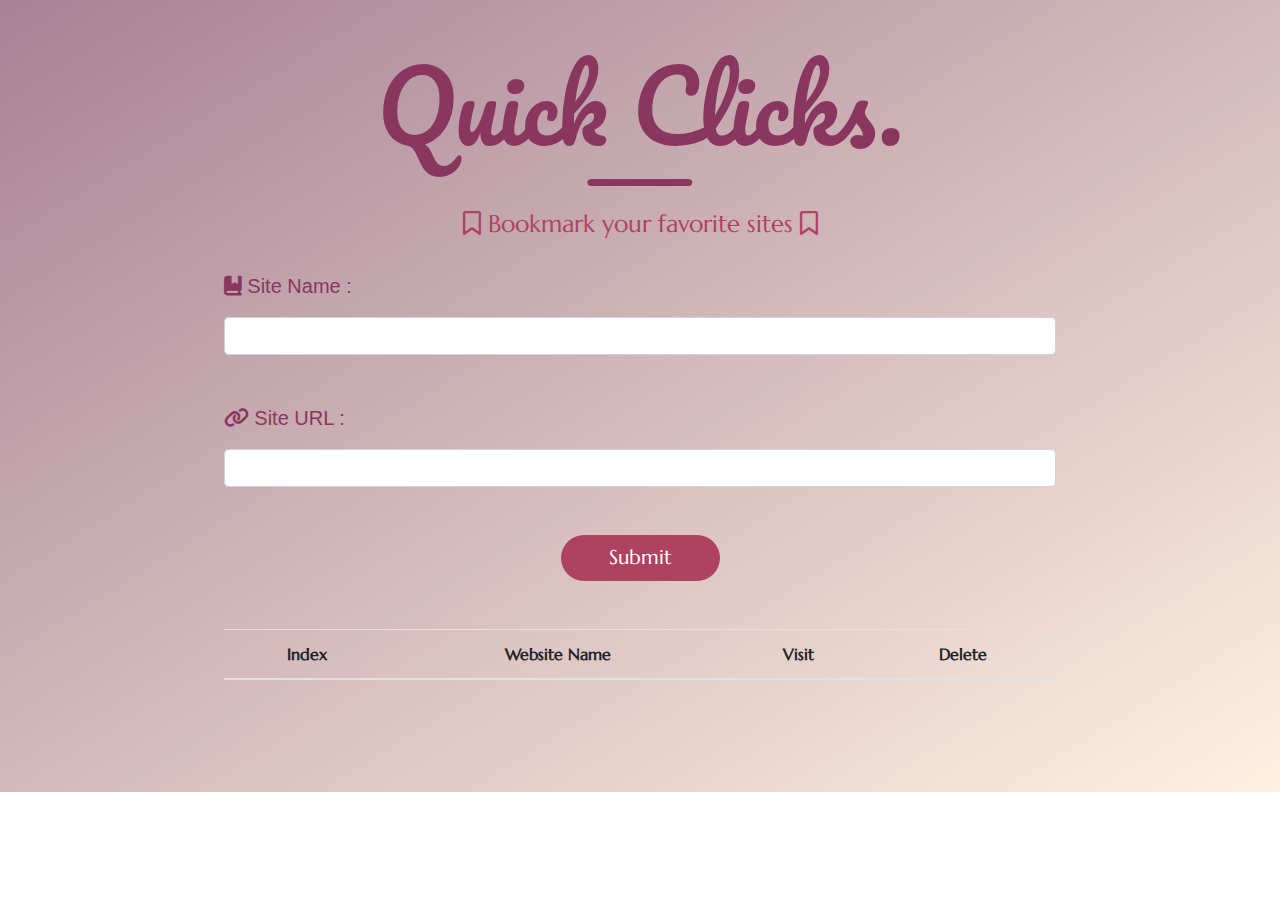
<file: index.html>
<!DOCTYPE html>
<html lang="en">
<head>
    <link rel="preconnect" href="https://fonts.googleapis.com">
<link rel="preconnect" href="https://fonts.gstatic.com" crossorigin>
<link href="https://fonts.googleapis.com/css2?family=Marcellus&display=swap" rel="stylesheet">
    <link rel="preconnect" href="https://fonts.googleapis.com">
<link rel="preconnect" href="https://fonts.gstatic.com" crossorigin>
<link href="https://fonts.googleapis.com/css2?family=Edu+SA+Beginner:wght@500&display=swap" rel="stylesheet">
    <link rel="preconnect" href="https://fonts.googleapis.com">
<link rel="preconnect" href="https://fonts.gstatic.com" crossorigin>
<link href="https://fonts.googleapis.com/css2?family=EB+Garamond&family=Pacifico&display=swap" rel="stylesheet">
    <meta charset="UTF-8">
    <meta name="viewport" content="width=device-width, initial-scale=1.0">
    <link rel="stylesheet" href="fontawesome-free-6.4.0-web/fontawesome-free-6.4.0-web/css/all.min.css">
    <link rel="stylesheet" href="https://stackpath.bootstrapcdn.com/bootstrap/4.5.2/css/bootstrap.min.css">
<link rel="stylesheet" href="assign9.css">
    <title>Quick Clicks</title>
    <link rel="icon" href="ed481797c01fb389f6f3c52aff33e8c8.jpg">
</head>
<body>
    <div class="homepage py-5">
        <div class="container pb-5">
            <div class="d-flex justify-content-center fonta text-center">
                <div class="title">
                   <h1 class="display-1 brown position-relative">Quick Clicks.</h1>
                </div>
            </div>
            <div class="favsites d-flex justify-content-center marcellus my-4 dpink">
                <h4><span><i class="fa-regular fa-bookmark" style="color: #ae4361;"></i></span> Bookmark your favorite sites <span><i class="fa-regular fa-bookmark" style="color: #ae4361;"></i></span></h4>
            </div>
            <div class="w-75 mx-auto lead brown">
                <label for="siteName" class="mb-3"><span><i class="fa-solid fa-book-bookmark" style="color: #89375f;"></i></span> Site Name :</label>
                <input type="text" class="form-control" id="siteName">
                <label for="siteUrl" class="mt-5 mb-3"><span><i class="fa-solid fa-link" style="color: #89375f;"></i></span> Site URL :</label>
                <input type="text" class="form-control" id="siteUrl">
                <div class="d-flex justify-content-center my-5">
                    <button class="border border-0 rounded-pill px-5 py-2 bg-dpink text-white marcellus" id="submitBtn" onclick="addSite()"><span>Submit</span></button>
                </div>
            </div>

            <div>
                <table class="table text-center marcellus w-75 mx-auto">
                    <thead class="w-100">
                       <tr>
                        <th>Index</th>
                        <th>Website Name</th>
                        <th>Visit</th>
                        <th>Delete</th>
                       </tr>
                    </thead>
                    <tbody id="tableContent">
                       
                    </tbody>
                </table>
            </div>
           
        </div>
    </div>
    <script src="https://code.jquery.com/jquery-3.5.1.slim.min.js"></script>
<script src="https://cdn.jsdelivr.net/npm/@popperjs/core@2.5.4/dist/umd/popper.min.js"></script>
<script src="https://stackpath.bootstrapcdn.com/bootstrap/4.5.2/js/bootstrap.min.js"></script>
 <script src="assign9.js"></script>
</body>
</html>
</file>
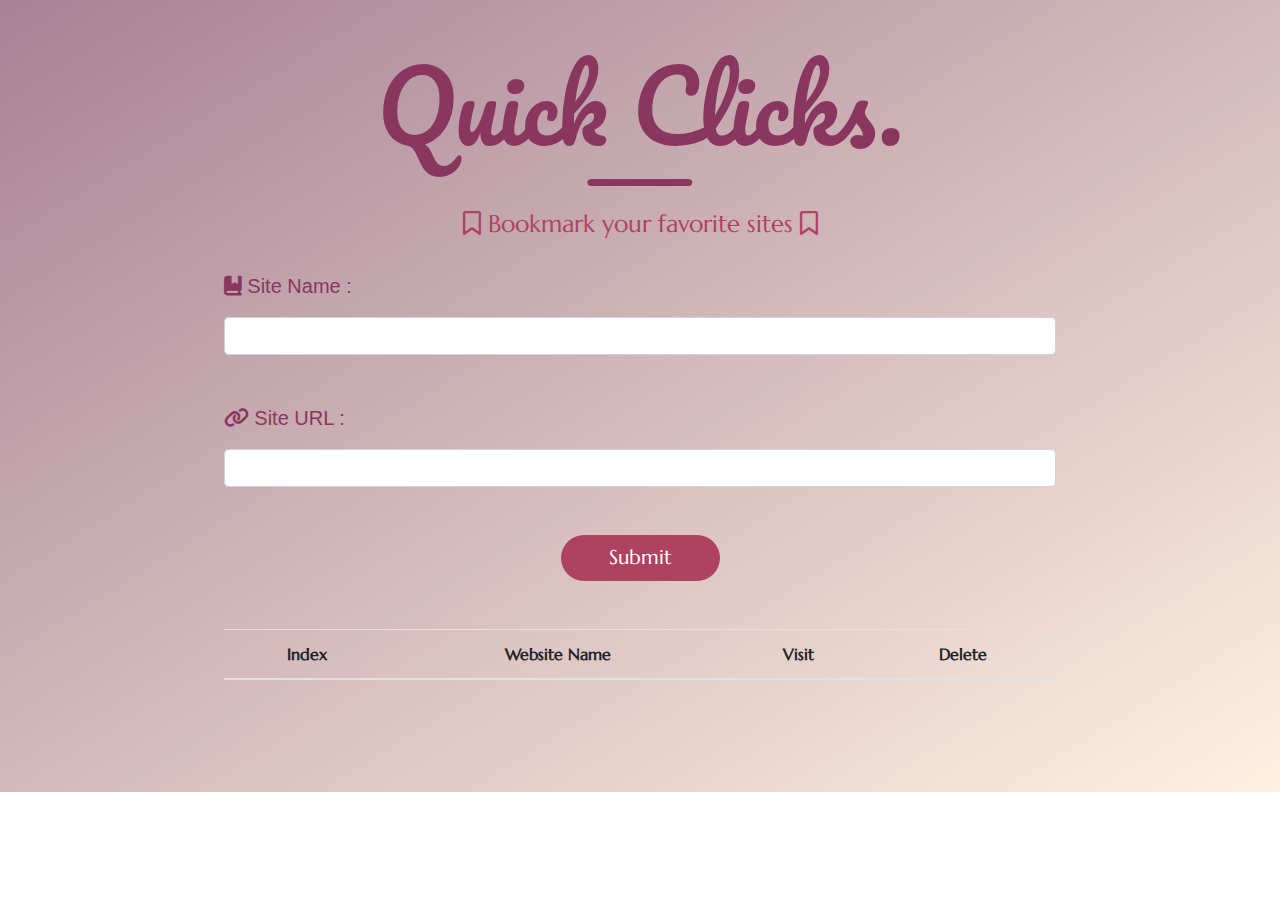
<file: assignment9.html>
<!DOCTYPE html>
<html lang="en">
<head>
    <link rel="preconnect" href="https://fonts.googleapis.com">
<link rel="preconnect" href="https://fonts.gstatic.com" crossorigin>
<link href="https://fonts.googleapis.com/css2?family=Marcellus&display=swap" rel="stylesheet">
    <link rel="preconnect" href="https://fonts.googleapis.com">
<link rel="preconnect" href="https://fonts.gstatic.com" crossorigin>
<link href="https://fonts.googleapis.com/css2?family=Edu+SA+Beginner:wght@500&display=swap" rel="stylesheet">
    <link rel="preconnect" href="https://fonts.googleapis.com">
<link rel="preconnect" href="https://fonts.gstatic.com" crossorigin>
<link href="https://fonts.googleapis.com/css2?family=EB+Garamond&family=Pacifico&display=swap" rel="stylesheet">
    <meta charset="UTF-8">
    <meta name="viewport" content="width=device-width, initial-scale=1.0">
    <link rel="stylesheet" href="fontawesome-free-6.4.0-web/fontawesome-free-6.4.0-web/css/all.min.css">
    <link rel="stylesheet" href="https://stackpath.bootstrapcdn.com/bootstrap/4.5.2/css/bootstrap.min.css">
<link rel="stylesheet" href="assign9.css">
    <title>Quick Clicks</title>
    <link rel="icon" href="ed481797c01fb389f6f3c52aff33e8c8.jpg">
</head>
<body>
    <div class="homepage py-5">
        <div class="container pb-5">
            <div class="d-flex justify-content-center fonta text-center">
                <div class="title">
                   <h1 class="display-1 brown position-relative">Quick Clicks.</h1>
                </div>
            </div>
            <div class="favsites d-flex justify-content-center marcellus my-4 dpink">
                <h4><span><i class="fa-regular fa-bookmark" style="color: #ae4361;"></i></span> Bookmark your favorite sites <span><i class="fa-regular fa-bookmark" style="color: #ae4361;"></i></span></h4>
            </div>
            <div class="w-75 mx-auto lead brown">
                <label for="siteName" class="mb-3"><span><i class="fa-solid fa-book-bookmark" style="color: #89375f;"></i></span> Site Name :</label>
                <input type="text" class="form-control" id="siteName">
                <label for="siteUrl" class="mt-5 mb-3"><span><i class="fa-solid fa-link" style="color: #89375f;"></i></span> Site URL :</label>
                <input type="text" class="form-control" id="siteUrl">
                <div class="d-flex justify-content-center my-5">
                    <button class="border border-0 rounded-pill px-5 py-2 bg-dpink text-white marcellus" id="submitBtn" onclick="addSite()"><span>Submit</span></button>
                </div>
            </div>

            <div>
                <table class="table text-center marcellus w-75 mx-auto">
                    <thead class="w-100">
                       <tr>
                        <th>Index</th>
                        <th>Website Name</th>
                        <th>Visit</th>
                        <th>Delete</th>
                       </tr>
                    </thead>
                    <tbody id="tableContent">
                       
                    </tbody>
                </table>
            </div>
           
        </div>
    </div>
    <script src="https://code.jquery.com/jquery-3.5.1.slim.min.js"></script>
<script src="https://cdn.jsdelivr.net/npm/@popperjs/core@2.5.4/dist/umd/popper.min.js"></script>
<script src="https://stackpath.bootstrapcdn.com/bootstrap/4.5.2/js/bootstrap.min.js"></script>
 <script src="assign9.js"></script>
</body>
</html>
</file>
<file: assign9.css>
:root{
    --fonta:'Pacifico', cursive;
    --brown:#89375F;
    --marcellus:'Marcellus', serif;
    --dpink:#ae4361;
}
.bg-dpink{
    background-color: var(--dpink);
}
.dpink{
    color: var(--dpink);
}
.marcellus{
    font-family: 'Marcellus', serif;
}
.brown{
    color: var(--brown);
}
.fonta{
    font-family: 'Pacifico', cursive;
}
.homepage{
    background-image: linear-gradient(to bottom right, #A78295, rgb(255, 240, 224));
   
}
.title{
    position: relative;
    padding-bottom: 15px;
}
.title::after{
    content: "";
    position: absolute;
    bottom: 0;
    left: 50%;
    transform: translate(-50%);
    width: 20%;
    height: 5%;
    background-color:#89375F;
    transition: all ease 0.6s;
    border: #89375F 1px solid;
    border-radius: 30px;
}
.title:hover::after{
    width: 100%;
}
.favsites h4{
    animation-name: title;
    animation-duration: 0.9s;
    animation-iteration-count: infinite;
    /* animation-timing-function: ease; */
    animation-direction: alternate;
    /* animation-delay: 5s; */
}
@keyframes title{
    0%{
        transform: translateY(0);
    }
    100%{
        transform: translateY(20px);
    }
}

input:target {
    box-shadow: 0 0 5px 2px rgba(0, 0, 0, 0.2);
  }
button,
button span{
    transition: all ease 0.3s;
}
button:hover span{
    color: var(--brown);
  }
  button:hover{
    background-color: white;
  }
button i{
    color: white;
}
button:hover i{
    color: var(--brown);
}
@media  screen and (max-width:576px) {
    .favsites{
        text-align: center;
    }
    .favsites h4{
        font-size: 20px;
    }
    .title h1{
        font-size: 40px;
    }
}
</file>
